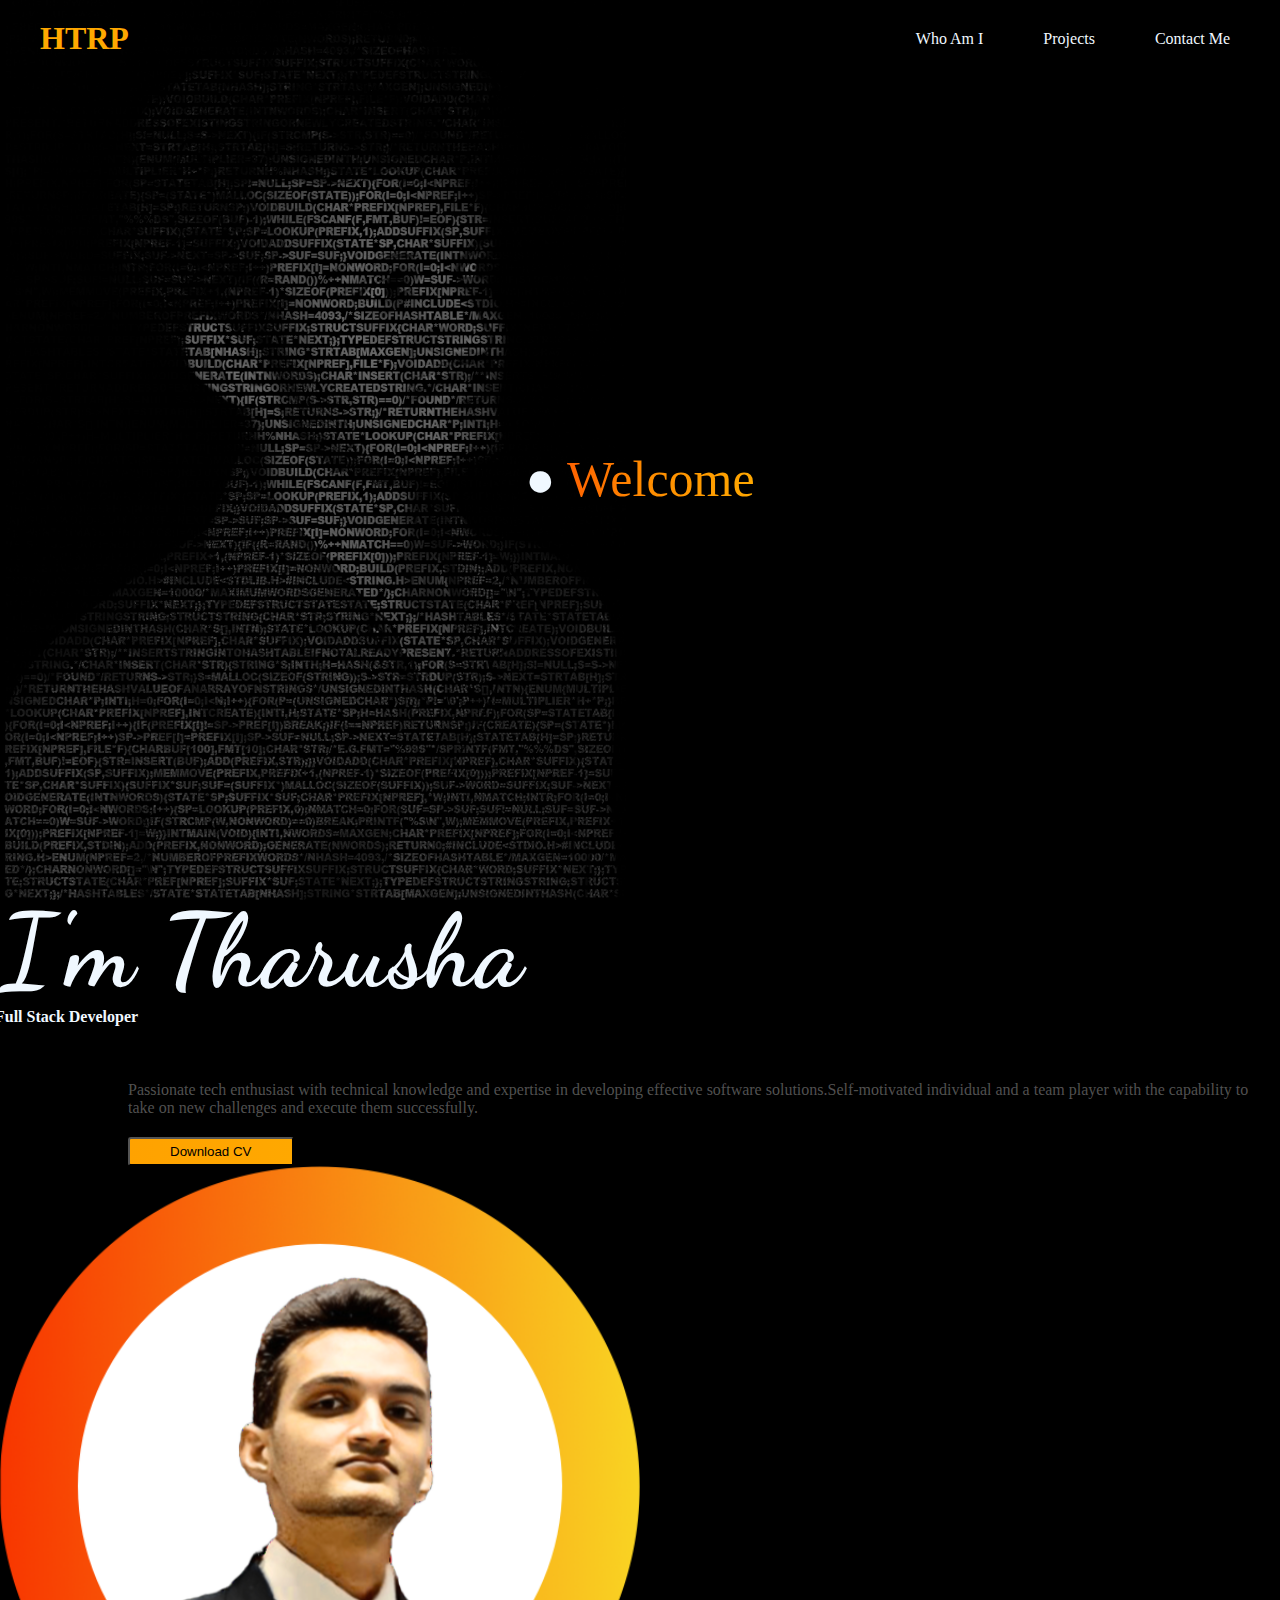
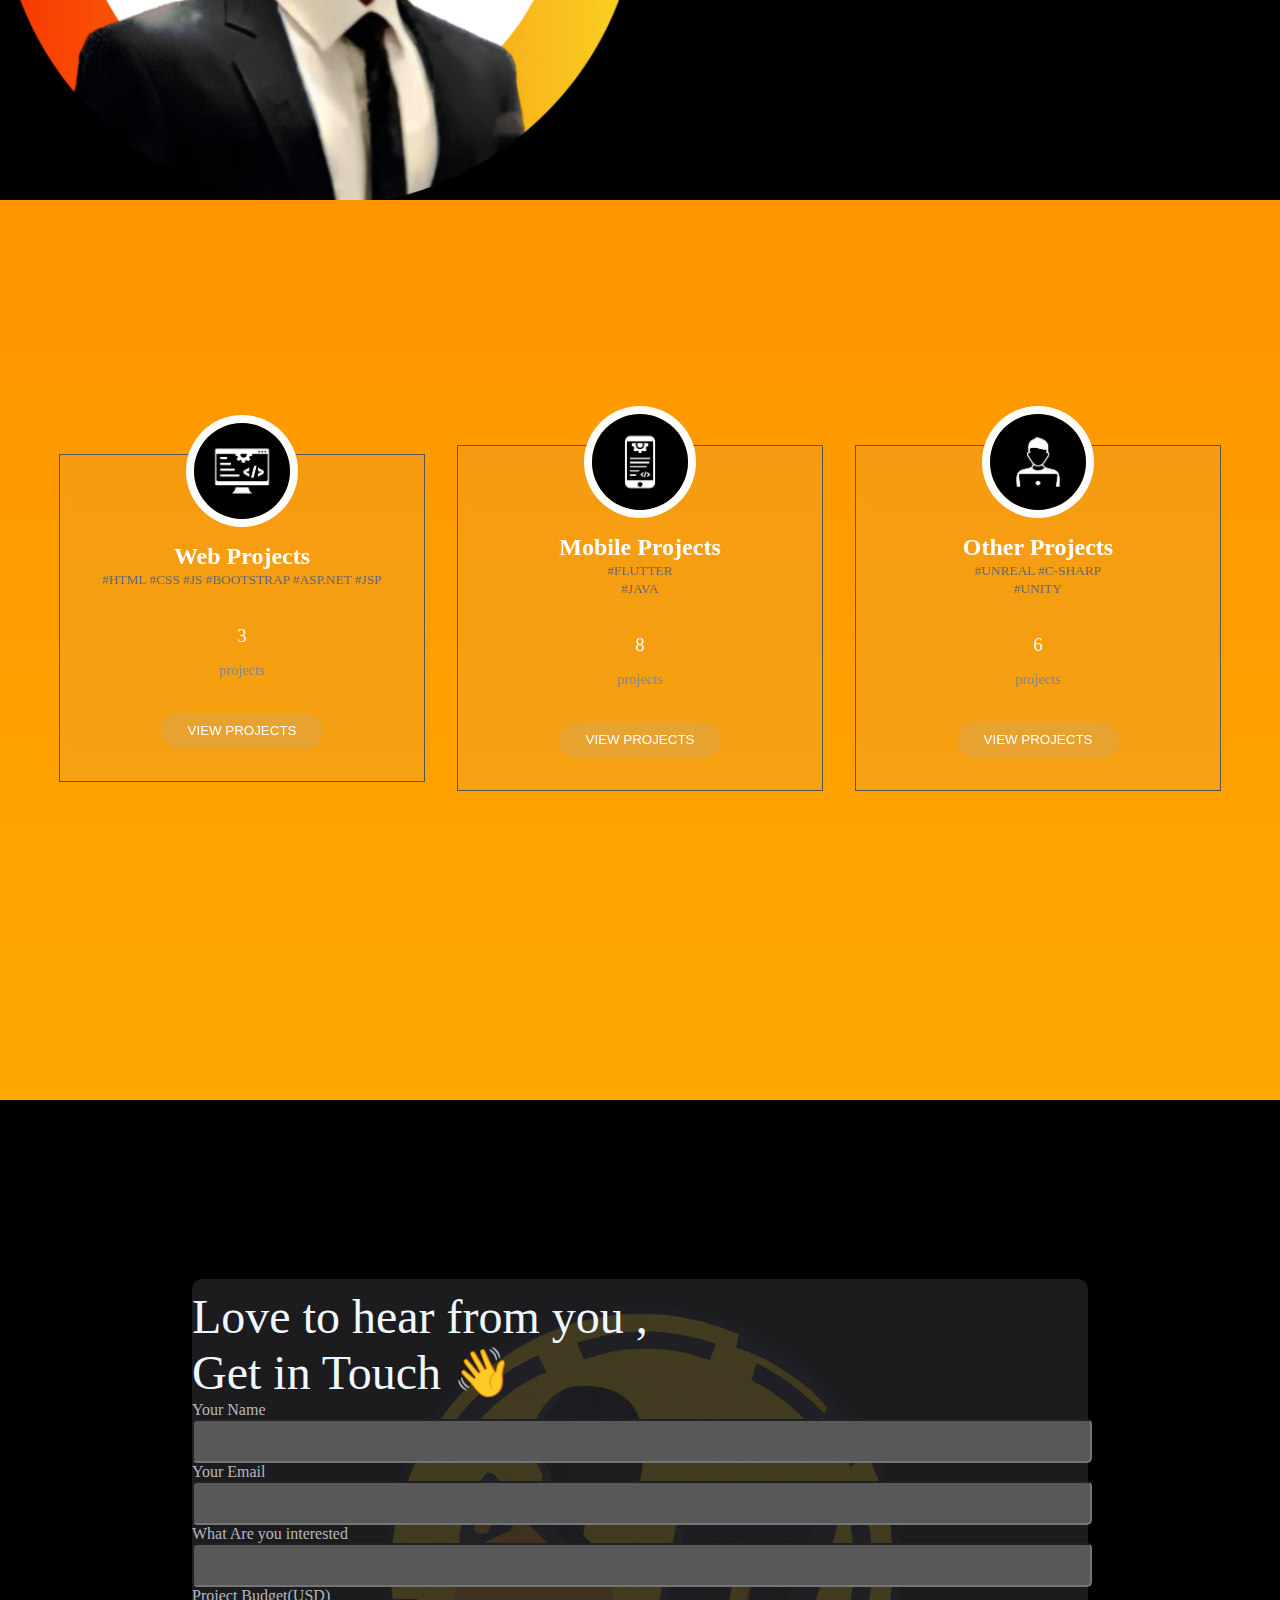
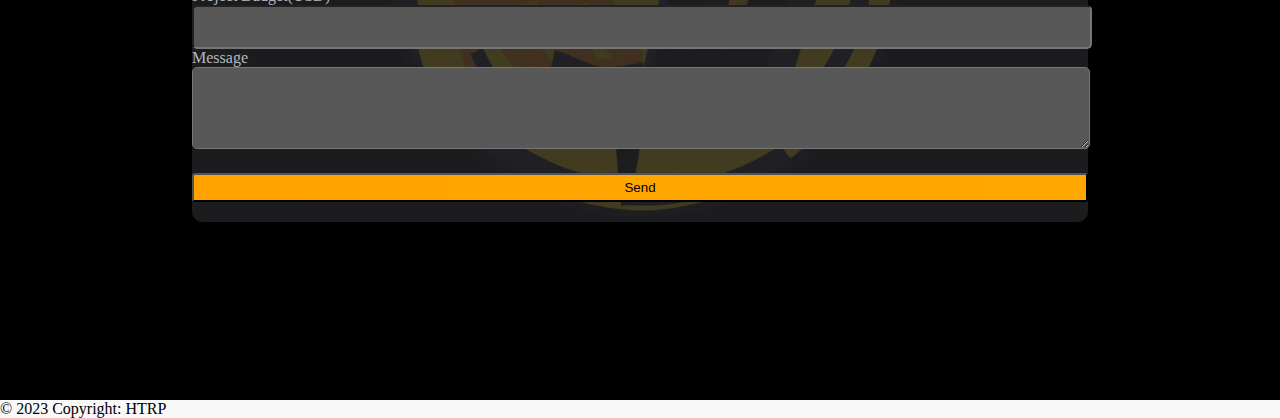
<file: index.html>
<!DOCTYPE html>
<html lang="en">
<head>
    <meta charset="UTF-8">
    <meta http-equiv="X-UA-Compatible" content="IE=edge">
    <meta name="viewport" content="width=device-width, initial-scale=1.0">
    <link href="https://cdn.jsdelivr.net/npm/bootstrap@5.2.3/dist/css/bootstrap.min.css" rel="stylesheet" integrity="sha384-rbsA2VBKQhggwzxH7pPCaAqO46MgnOM80zW1RWuH61DGLwZJEdK2Kadq2F9CUG65" crossorigin="anonymous">
    <link rel="icon" type="image/x-icon" href="images/logo.ico">
    <link href='https://fonts.googleapis.com/css?family=Dancing Script' rel='stylesheet'>
    <link rel="stylesheet" href="styles/main.css">
    <!-- SEO Improvements -->
    <meta name="description" content="Explore the portfolio of Tharusha Perera, a Full Stack Developer specializing in web, mobile, and AI-powered applications. Discover a diverse range of projects and contact for collaboration or project inquiries to bring innovative ideas to life." />
    <meta name="keywords" content="Full Stack Developer, Web Development, Mobile Development, Software Solutions, HTRP, Tharusha Portfolio">
    <meta name="author" content="Tharusha">
    <meta property="og:title" content="Tharusha Perera - Full Stack Developer Portfolio">
    <meta property="og:description" content="Portfolio showcasing web and mobile projects by Tharusha. Contact for collaboration.">
    <meta property="og:url" content="https://tharusha.me">

    <title>Tharusha Perera</title>
</head>
<body>
    <div id="Preloader">
    </div>
    <nav class="navbar">
        <div class="logo">HTRP</div>
        <div class="nav-links">
            <ul>
                <li><a href="#mepage">Who Am I</a></li>
                <li><a href="#projectspage">Projects</a></li>
                <li><a href="#contactpage">Contact Me</a></li>
            </ul>
        
        </div>
        <div class="menu">
            <img src="./images/menu.png" class="menuicon">
        </div>
        
    </nav>

    
    
    <section class="sub welcome" id="welcome">
        
        <div class="contain">
            <img src="./images/wordart 1.png"class="wordart"/>
            <div class="wording"><c class="dot"> ● </c><c class="frontWording"> Wel</c><c class="backWording">come</c></div>
        </div>


    </section>
    <section class="sub me" id="mepage">
            <div class="container-fluid mainContainer">
                <div class="row">
                    <div class="col-md-6 order-2">
                        <div class="container-fluid text-center">
                            <div class="row">
                                <div class="col">
                                    <p class="Im">I'm Tharusha</p>
                                </div>
                            </div>
                            <div class="row">
                                <div class="col text-center">
                                    <p class="fullstack">Full Stack Developer</p>
                                </div>
                                <div class="descriptionAbout">
                                    <p class="details">Passionate tech enthusiast with technical knowledge and expertise in developing effective software solutions.Self-motivated individual and a team player with the capability to take on new challenges and execute them successfully.</p> <input type="button" value="Download CV" class="Cvbutton btn"> 
                                    
                                </div>
                                
                                

                            </div>


                        </div>
                    </div>

                    <div class="col-md-6 text-center order-1">
                        <img src="./images/profile-pic-9.png" class="profileImage">
                    </div>
                </div>
            </div>
    </section>
    <section class="sub project" id="projectspage">
        <div class="main">
            <ui class="mainImages">
                <li><img src="./icons/android-studio.png" class="iconImages"></li>
                <li><img src="./icons/android.png" class="iconImages"></li>
                <li><img src="./icons/c-plus-plus.png" class="iconImages"></li>
                <li><img src="./icons/c-script.png" class="iconImages"></li>
                <li><img src="./icons/c-sharp-solid.png" class="iconImages"></li>
                <li><img src="./icons/code.png" class="iconImages"></li>
                <li><img src="./icons/css3.png" class="iconImages"></li>
                <li><img src="./icons/database.png" class="iconImages"></li>
                <li><img src="./icons/dot-net.png" class="iconImages"></li>
                <li><img src="./icons/figma.png" class="iconImages"></li>
                <li><img src="./icons/flutter.png" class="iconImages"></li>
                <li><img src="./icons/html-five.png" class="iconImages"></li>
                <li><img src="./icons/java.png" class="iconImages"></li>
                <li><img src="./icons/js.png" class="iconImages"></li>
                <li><img src="./icons/pen.png" class="iconImages"></li>
                <li><img src="./icons/php.png" class="iconImages"></li>
                <li><img src="./icons/python.png" class="iconImages"></li>
                <li><img src="./icons/sql.png" class="iconImages"></li>











            </ui>

        </div>
        <div class="User-card">
            <div class="card">
                <div class="icon-img">
                    <img src="./images/web.png" alt="web">
                </div>
                <h2>Web Projects</h2>
                <small>#HTML #CSS #JS #BOOTSTRAP #ASP.NET #JSP</small>
                <h3>3</h3>
                <p>
                    projects
                </p>
                <button type="button">
                    view Projects
                </button>
            </div>
            <div class="card">
                <div class="icon-img">
                    <img src="./images/app.png" alt="web">
                </div>
                <h2>Mobile Projects</h2>
                <small> #FLUTTER<br>#JAVA</small>
                <h3>8</h3>
                <p>
                    projects
                </p>
                <button type="button">
                    view Projects
                </button>
            </div>
            <div class="card">
                <div class="icon-img">
                    <img src="./images/other.png" alt="web">
                </div>
                <h2>Other Projects</h2>
                <small>#UNREAL #C-SHARP <br>#UNITY</small>
                <h3>6</h3>
                <p>
                    projects 
                </p>
                <button type="button">
                    view Projects
                </button>
            </div>
            
        
        </div>
    </section>
    <section class="sub contact" id="contactpage">
        <img src="./images/backgroundLogo.png" class="bgLogo">
       
       <form class="fromcontact" action="https://formspree.io/f/mayzeoyl" method="POST">
        <div class="container">
            <div class="row">
                <div class="col-12">
                    <p class="Greeting">Love to hear from you , <br>
                        Get in Touch 👋</p>
                </div>
    
           </div>
           <div class="row inputrow">
                <div class="col-md-6">
                    <label class="lableText">Your Name</label><br>
                    <input type="text" class="inputPlace" name="name" required>
                </div>
    
                <div class="col-md-6">
                    <label class="lableText">Your Email</label><br>
                    <input type="email" class="inputPlace" name="email" required>
                </div>
           </div>
           <div class="row inputrow">
            <div class="col-md-6 ">
                <label class="lableText">What Are you interested</label><br>
                <input type="text" class="inputPlace" name="subject" required>
            </div>
    
            <div class="col-md-6 ">
                <label class="lableText">Project Budget(USD)</label><br>
                <input type="number" class="inputPlace" name="budget" required>
            </div>
       </div>
           <div class="row">
                <div class="col-12">
                    <lable class="lableText">Message</lable><br>
                    <textarea class="inputPlace2" name="message" required></textarea>
    
                </div>
           </div>
           <div class="row buttonrow">
                <div class="col d-flex justify-content-center" >
                    <input type="submit" value="Send" class="submitButton btn">
                </div>
           </div>
           </div>
       </form>
    </section>
    <footer class="text-center text-lg-start text-bg-dark " id="footer">
        <div class="text-center p-4" style="background-color: rgba(0, 0, 0, 0.025);">
          © 2023 Copyright: HTRP
        </div>
        
      </footer>
    </body>
    <script>
        const menuHamburger = document.querySelector(".menuicon")
        const navLinks = document.querySelector(".nav-links")
        
        menuHamburger.addEventListener('click',()=>{
            navLinks.classList.toggle('mobileMenu')
        })</script>
    <script type = "text/javascript" src="scripts/main.js"></script>
    <script src="https://cdn.jsdelivr.net/npm/bootstrap@5.2.3/dist/js/bootstrap.bundle.min.js" integrity="sha384-kenU1KFdBIe4zVF0s0G1M5b4hcpxyD9F7jL+jjXkk+Q2h455rYXK/7HAuoJl+0I4" crossorigin="anonymous"></script>
    <script src="https://cdn.jsdelivr.net/npm/@popperjs/core@2.11.6/dist/umd/popper.min.js" integrity="sha384-oBqDVmMz9ATKxIep9tiCxS/Z9fNfEXiDAYTujMAeBAsjFuCZSmKbSSUnQlmh/jp3" crossorigin="anonymous"></script>
    <script src="https://cdn.jsdelivr.net/npm/bootstrap@5.2.3/dist/js/bootstrap.min.js" integrity="sha384-cuYeSxntonz0PPNlHhBs68uyIAVpIIOZZ5JqeqvYYIcEL727kskC66kF92t6Xl2V" crossorigin="anonymous"></script>
  
</body>
</html>
</file>
<file: styles/main.css>
* {
    padding:0;
    margin:0;
   
    

}
body{
    overflow-x: hidden ;
    box-sizing:border-box;

}


#Preloader{
    background: black url(../images/loading.gif) no-repeat center center;
    background-size: 5%;
    width:100%;
    height:100vh;
    position:fixed;
    z-index:999;
}

.sub{
    height:100vh;
    display: flex;
    width:100%;
    overflow-x: hidden;
    align-items: center;
    scroll-snap-align: start;
}
.menu{
    display: none;
    position: absolute;
    right: 20px;
    
}
.menuicon{
    width:35px;
}

.me{
    background-color: black;
    justify-content: center;
    
    
}

.project{
    background: linear-gradient( #ff9500, #FFA800);
    justify-content: center;
}

.contact{
    background-color: black;
    justify-content: center;
}


.wordart{
    width: 55%;
    position: absolute;
    left:0px;
    bottom: 0px;
    z-index: 1;
    height: 100%;
    width: auto;
    

}
.welcome{
    background-color:black;
}

.wording{
    font-size: 50px;
    z-index: 10;
    position: absolute;
    display: flexbox;
    width: 100%;
    text-align: center;
    
    
    
}

.wordingback{
    font-size: 50px;
    z-index: 10;
    position: absolute;
}
.frontWording{
    background: linear-gradient(to right, #ff6200, #ff8c00);
  -webkit-background-clip: text;
  background-clip: text;
  color: transparent;
    
}

.backWording{
    background: linear-gradient(to right, #ff8c00, #FFA800);
    -webkit-background-clip: text;
    background-clip: text;
    color: transparent;
}
.dot{
  
    color: aliceblue;
}
.profileImage{
    width: 50%;
}

.Im{
    font-family: 'Dancing Script';font-size: 22px;
    color: aliceblue;
    font-size:8vw;
    font-weight: bold;
    margin: 0%;
}
.fullstack{
    color: aliceblue;
    font: size 1.5em;
    font-weight: bold;
    margin: -5px;

}
.navbar{
    z-index: 80;
    position: absolute;
    padding: 20px;
    display: flex;
    justify-content: space-between;
    width: 100vw;
    align-items: center;
    box-sizing: border-box;
}

.navbar a{
    color: aliceblue;
    

}
.navbar .logo{
    font-size: 2em;
    font-weight: bold;
    color: #FFA800;
    margin-left: 20px;
    margin-right:auto;
    left: 0;
}
.navbar .nav-links ul{
    display: flex ;
}
.navbar .nav-links ul li{
    margin: 0px 30px;
    list-style: none;
    
}
.navbar .nav-links ul li a{
    text-decoration: none;
    font-weight:500;
    
}
.navbar .nav-links ul li a:hover{
    color: #FFA800;
    
    
}
.descriptionAbout{
    text-align: left;
    margin-top: 40px;
    padding-top:20px;
    padding-left: 10%;
    color: rgba(255, 255, 255, 0.331);
}
.inputrow input{
    color: rgba(240, 248, 255, 0.634);
    border-radius: 5px;
    z-index: 4;
    width: 100%;
    height:40px;
    background-color: #585858;
    
}
.contact textarea{
    color: rgba(240, 248, 255, 0.634);
    z-index: 4;
    width: 100%;
    height: 80px;
    border-radius: 5px;
    background-color: #585858
    
}
.buttonrow{
    text-align: right;
}
.lableText{
    color: rgba(240, 248, 255, 0.714);
}
.bgLogo{
    max-width: 50%;
    opacity: 80%;
    position: absolute;
    z-index: 2;
    flex-direction: column;
    display: flex;
} 
.fromcontact{
    border-radius: 10px;
    background-color: #81848f37;
    z-index: 6;
    width: 70%;
}
.Greeting{
    margin-top:10px;
    z-index: 4;
    font-size: 3em;
    color: aliceblue;
}

.contactForm{
    z-index: 90;
    position: absolute;
}

.Cvbutton{
 margin-top: 20px;

 background: linear-gradient(to right, #ffa200, #FFA800);
 border-radius: 3px;
 padding-top:5px;
 padding-bottom: 5px;
 padding-left: 40px;
 padding-right: 40px;
}
.Cvbutton:hover{
    border-color: #FFF;
    color: #FFF;
}

.resetButton{
    background-color:aliceblue;
    border-radius: 3px;
    padding-top:5px;
    padding-bottom: 5px;
    padding-left: 35px;
    padding-right: 35px;

}

.submitButton{
    background: linear-gradient(to right, #ffa200, #FFA800);
    border-radius: 3px;
    padding-top:5px;
    padding-bottom: 5px;
    padding-left: 45px;
    padding-right: 45px;
    width: 100%;
    margin: 20px 0px;
}
.submitButton:hover{
    border-color: #FFF;
    color: white;
}

.main{
    
    width: 100%;
    height: 100vh;
    position: absolute;
}

.mainImages{
    position: absolute;
    top:0;
    left: 0;
    width: 100%;
    height: 100%;
    overflow: hidden;
}
.details{
    padding-right: 30px;
}
.mainImages li {
    position:absolute;
    display: block;
    list-style: none;
    width: 30px;
    height: 30px;
    animation: animate 25s linear infinite;
    bottom: -150px;
}
.mainContainer{
    display: flex;
    flex-wrap: wrap;
}

.mainImages li:nth-child(1){
    left:11%;
    width: 35px;
    height: 35px;
    animation-delay: 2s;
}
.mainImages li:nth-child(2){
    left:22%;
    width: 30px;
    height: 30px;
    animation-delay: 16s;
}


.mainImages li:nth-child(3){
    left:33%;
    width: 40px;
    height: 40px;
    animation-delay: 8s;
}
.mainImages li:nth-child(4){
    left:45%;
    width: 35px;
    height: 35px;
    animation-delay: 20s;
}
.mainImages li:nth-child(5){
    left:56%;
    width: 30px;
    height: 30px;
    animation-delay: 4s;
}
.mainImages li:nth-child(6){
    left:67%;
    width: 30px;
    height: 30px;
    animation-delay: 13s;
}


.mainImages li:nth-child(7){
    left:78%;
    width: 35px;
    height: 35px;
    animation-delay: 34s;
}
.mainImages li:nth-child(8){
    left:89%;
    width: 30px;
    height: 30px;
    animation-delay: 24s;
}
.mainImages li:nth-child(9){
    left:9%;
    width: 40px;
    height: 40px;
    animation-delay: 12s;
}
.mainImages li:nth-child(10){
    left:18%;
    width: 35px;
    height: 35px;
    animation-delay: 30s;
}
.mainImages li:nth-child(11){
    left:27%;
    width: 30px;
    height: 30px;
    animation-delay: 18s;
}
.mainImages li:nth-child(13){
    left:36%;
    width: 40px;
    height: 40px;
    animation-delay: 22s;
}
.mainImages li:nth-child(14){
    left:45%;
    width: 35px;
    height: 35px;
    animation-delay: 5s;
}
.mainImages li:nth-child(15){
    left:54%;
    width: 30px;
    height: 30px;
    animation-delay: 32s;
}
.mainImages li:nth-child(16){
    left:63%;
    width: 40px;
    height: 40px;
    animation-delay: 26s;
}
.mainImages li:nth-child(17){
    left:72%;
    width: 35px;
    height: 35px;
    animation-delay: 16s;
}
.mainImages li:nth-child(18){
    left:91%;
    width: 30px;
    height: 30px;
    animation-delay: 10s;
}

.iconImages{
    width: 100%;
    height: 100%;
} 

@keyframes animate{
    0%{
        transform: translateY(0) rotate(0deg);
        opacity: 1;
        border-radius: 0;
    }
    100%{
        transform: translateY(-1000px) rotate(720deg);
        opacity: 0;
        border-radius: 0;
    }
}







.User-card{
    padding:2em;
    display:flex;
    justify-content: space-evenly;
    align-items: center;
    flex-wrap:wrap;
    min-height: 100vh;
}

.card{
    margin: 1em 1em 5em 1em;
    max-width: 60em;
    background: rgba(171, 171, 171, 0.1);
    color: #FFF;
    padding: 2em;
    text-align: center;
    position: relative;
    backdrop-filter: blur(4px);
    border: 1px #555 solid;
    width:300px;
}

.card::before{
    content: '';
    position:absolute;
    top:0;
    left:50%;
    transform:translate(-50%);
    background:linear-gradient(
        0deg,
        #000000,
        #36363653
    );
    width: 0;
    height: 0;
    z-index: -1;
    border-radius: inherit;

}

.icon-img{
    width:6em;
    height: 6em;
    margin: -4em auto 0 auto;
    border-radius: 50%;
    background: linear-gradient(
        0deg,
        #000000,
        #000000
        

    );
    display: flex;
    justify-content:center;
    align-items: center;
    box-shadow: 0 0 0 0.5em #ffffff;


}

.icon-img img{
    width: 90%;
    height:90%;
    border-radius:inherit;
}


.card h2{
    margin: 1em 0 0 0 ;

}

.card h3{
    color:#FFf;
    margin: 2em 0 0.5em 0;
    font-weight: 400;
}

.card p{
    color: #81848f;
    font-size: 0.9em;
    line-height: 27px;
    max-width: 20em;
    margin: 0.2em auto 2em auto;

}


.card small{
    color: #646771;
}


.card p ,
card small{
    transition: 0.2s;

}

.card button{
    background:rgba(171, 171, 171, 0.2);
    border: none;
    border-radius: 3em;
    padding: 0.8em 2em;
    color: #fff;
    cursor:pointer;
    text-transform: uppercase;
    transition: 0.3s;

}

.card:hover button{
    background:#fff;
    color: #111;
}


.card:hover p,
.card:hover small{
    color: #fff;

}

.card:hover::before{
    animation:fill 1s ease-in-out forwards;
}

@keyframes fill{
    40%{
        width: 100%;
        height: 0.5em;
    }
    50%{
        width:100%;
        height:0.5em;
    }
    100%{
        width:100%;
        height:100%;
    }
}

@media screen and (max-width:450px) {

    .Greeting {
       
        font-size: 1.5em;
       
    }
}

@media screen and (max-width:689px) {

    .Greeting {
       
        font-size: 2em;
       
    }
}

@media screen and (max-width:768px) {
    
    .navbar{
        padding:0;
    }
    .navbar .mobileMenu{
        margin-left:0% ;
    }
    .navbar .nav-links ul li{
        margin: 25% 0px;
        font-size: 2em;
    }
    .navbar .nav-links ul li:hover{
        color: #FFA800;
        font-size: 3em;
    }
    
    
    

    .nav-links{
        top:0;
        left:0; 
        margin-left: -100%;
        position: absolute;
        width: 100%;
        height: 100vh ;
        background-color: rgba(255, 255, 255, 0.437);
        display: flex;
        justify-content: center;
        align-items: center;
        backdrop-filter: blur(7px);
       
        
    }
    .nav-links li{
        list-style: none;
    }
    .menu{
        display: block;

    }
    .nav-links ul{
        display: flex;
        flex-direction: column;
        align-items: center ;
      
    }


    
   
 }

 @media screen and (max-width:865px) {
    .me{
        height:750px ;
    }
    
    .contact{
        height: 1000px;
    }
    .wordart{
        height: auto;
        width: 80%;
       }
 }

 
 
 @media screen and (max-width:1060px){
    .project{
        height: 1600px;
    }
   
 }
</file>
